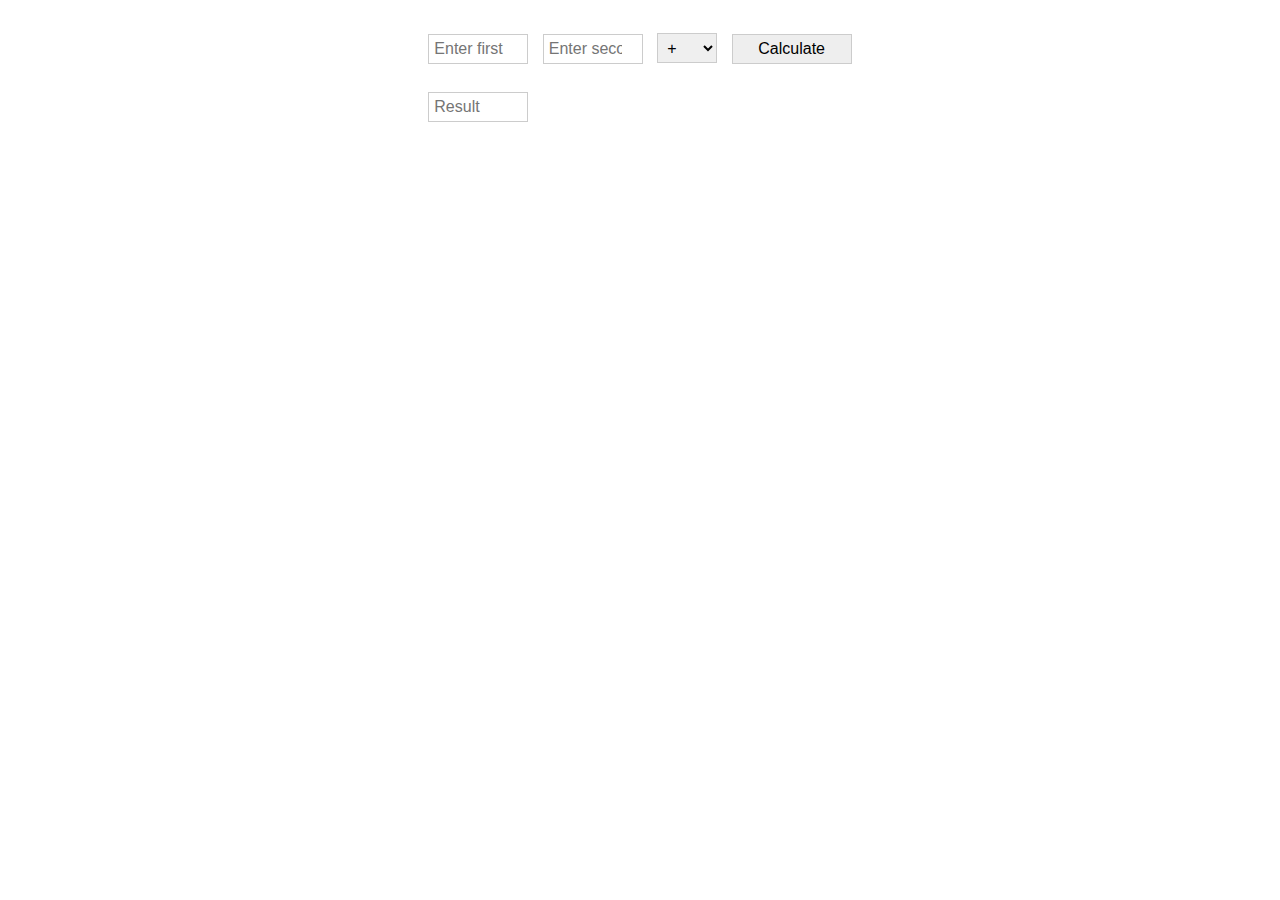
<file: calculator.html>
<html>
<head>
<style>
body {
  text-align: center;
  font-family: sans-serif;
  font-size: 16px;
  padding: 20px;
}

form {
  display: inline-block;
  text-align: left;
}

input[type="number"] {
  width: 100px;
  height: 30px;
  font-size: 16px;
  margin: 5px;
  padding: 0 5px;
  box-sizing: border-box;
  border: 1px solid #ccc;
}

select {
  width: 60px;
  height: 30px;
  font-size: 16px;
  margin: 5px;
  padding: 0 5px;
  box-sizing: border-box;
  border: 1px solid #ccc;
}

button {
  width: 120px;
  height: 30px;
  font-size: 16px;
  margin: 5px;
  padding: 0 5px;
  box-sizing: border-box;
  border: 1px solid #ccc;
  background-color: #eee;
  cursor: pointer;
}

button:hover {
  background-color: #ddd;
}

</style>
</head>
<body>

<form>
  <input type="number" id="num1" placeholder="Enter first number">
  <input type="number" id="num2" placeholder="Enter second number">
  <select id="operator">
    <option>+</option>
    <option>-</option>
    <option>*</option>
    <option>/</option>
  </select>
  <button type="button" onclick="calculate()">Calculate</button>
  <br><br>
  <input type="number" id="result" placeholder="Result">
</form>

<script>
function calculate() {
  var num1 = document.getElementById("num1").value;
  var num2 = document.getElementById("num2").value;
  var operator = document.getElementById("operator").value;
  var result;

  if (operator == "+") {
    result = parseInt(num1) + parseInt(num2);
  } else if (operator == "-") {
    result = parseInt(num1) - parseInt(num2);
  } else if (operator == "*") {
    result = parseInt(num1) * parseInt(num2);
  } else if (operator == "/") {
    result = parseInt(num1) / parseInt(num2);
  }

  document.getElementById("result").value = result;
}
</script>

</body>
</html>
</file>
